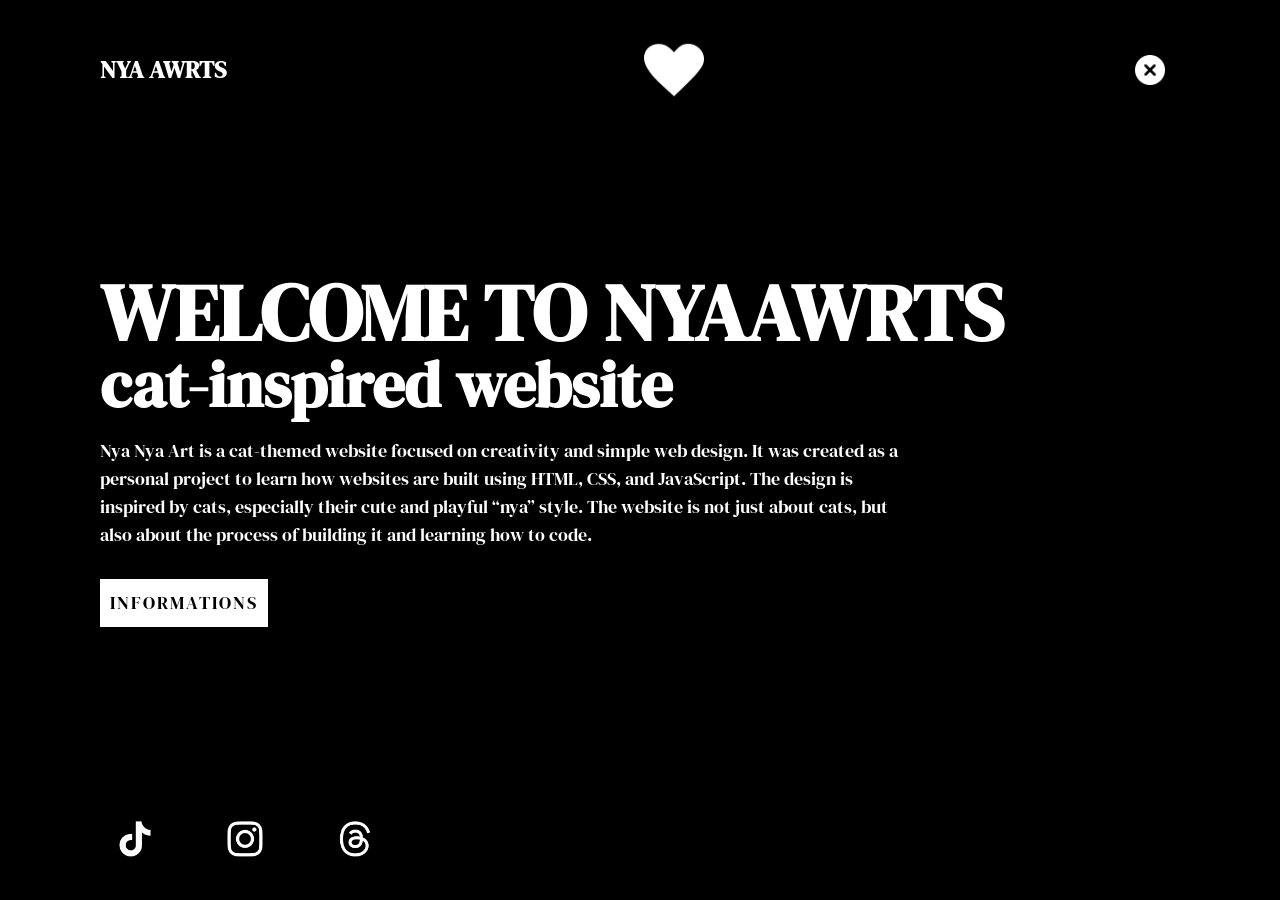
<file: index.html>
<!DOCTYPE html>
<html Lang="en">
   <head>
        <meta charset="UTF-8">
        <meta name="viewport" content="width=device-width, initial-scale=1.0">
        <link rel="stylesheet" href="style.css">
        <title> Nya Awrts </title>   
   </head>
   <body>
      <section class="showcase ">
         <header>
            <h2 class="logo"> Nya Awrts </h2> 
             <img src="heart-white-icon.png"  style="width: 60px; height: 60px;">
            <div class="toggle "></div>

         </header>

         <video src="CAT IBIS PAINT VID.mp4" muted autoplay loop></video>

         <div class="overlay"></div>


         <div class="text">
            <h2> WELCOME TO NYAAWRTS </h2>
            <h3> cat-inspired website </h3>
            <p> Nya Nya Art is a cat-themed website focused on creativity and simple web design. It was created as a personal project to learn how websites are built using HTML, CSS, and JavaScript.

               The design is inspired by cats, especially their cute and playful “nya” style. The website is not just about cats, but also about the process of building it and learning how to code.
            </p>
            <a href="newpage1.html"> informations </a>
         </div>

         <ul class="social">
            <li><a href="https://www.tiktok.com/@goldfishmeow" target="_blank"><img src= "tiktok-simplified-white-icon.png" alt="" style="width: 70px; height: 70px;" </a></li> 
            <li><a href="https://www.instagram.com/turtledashboard?igsh=MTF0cnNoZTIxaGdidg%3D%3D&utm_source=qr" target="_blank"><img src="instagram-white-icon.png" alt=""style="width: 70px; height: 70px;" </a></li>
            <li><a href="https://www.threads.com/@april_nyaaa0_0?igshid=NTc4MTIwNjQ2YQ%3D%3D" target="_blank"><img src="threads-white-icon.png" alt="" style="width: 70px; height: 70px;" </a></li> 
         </ul>
      </section>

      <button class="menu">
           <ul>
              <li><a href="newpage4.html"> Nya to-do lists  </a></li>
              <li><a href="newpage5.html"> Nya Quotes </a></li>   
           </ul> 
      </button>

      <script>
        const menuToggle = document.querySelector('.toggle'); 
        const showcase = document.querySelector('.showcase'); 

         menuToggle.addEventListener('click', () => {
          menuToggle.classList.toggle('active');
          showcase.classList.toggle('active');
         }); 
      </script>
   </body>
</html>
</file>
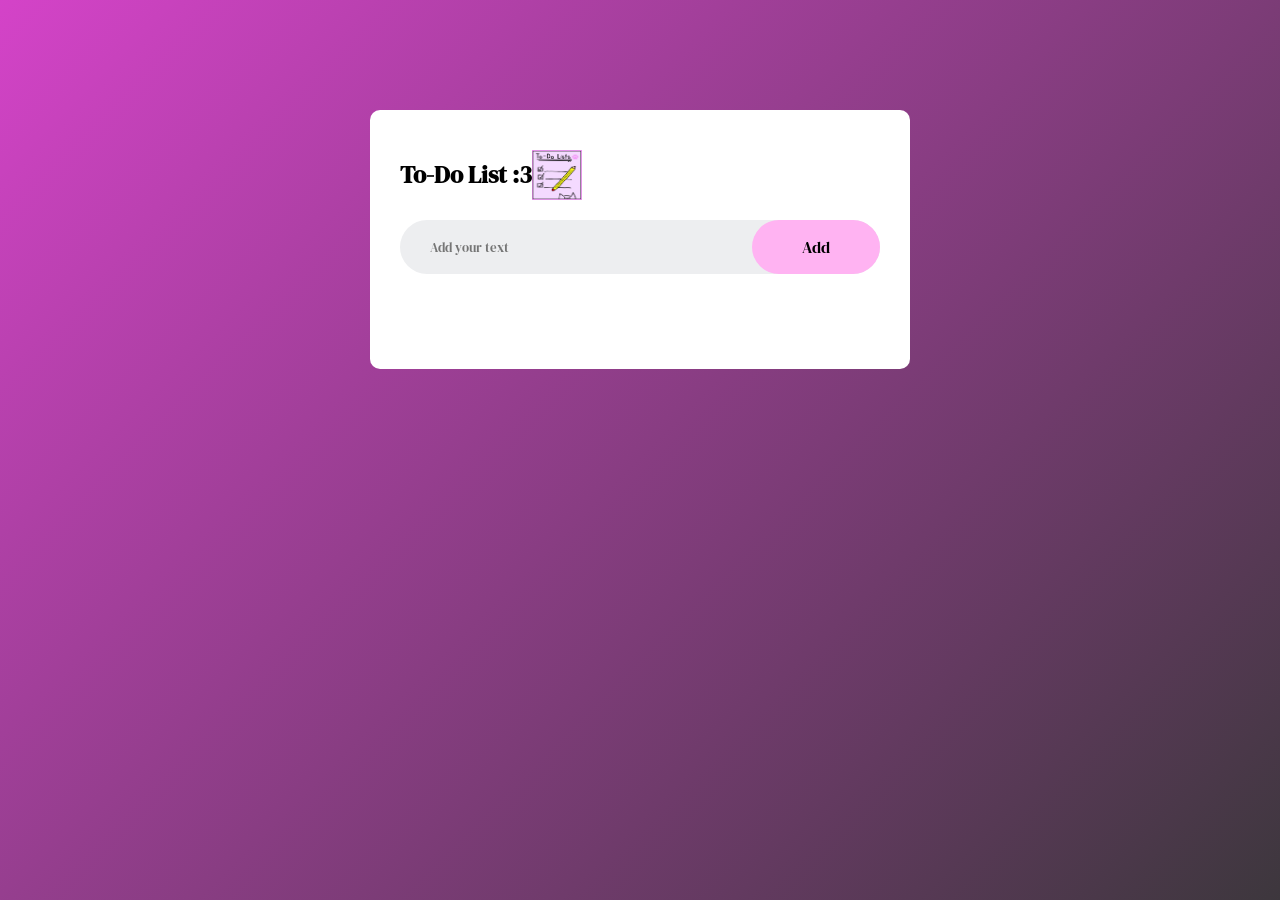
<file: newpage4.html>
<!DOCTYPE html>
<html Lang="en">
   <head>
        <meta charset="UTF-8">
        <meta name="viewport" content="width=device-width, initial-scale=1.0">
        <link rel="stylesheet" href="style.css">
        <title> Nya to-do lists </title>   
   </head>

   <body>
      <div class="container">
        <div class="todo-app">
          <h2> To-Do List :3 <img src="to-do lists.jpg" alt="" style="gap: 5px; width: 50px; height: 50px;" ></h2>
           <div class= "row">
              <input type="text" class="todo-input" id="input-box" placeholder="Add your text">
              <button onclick="addTask()">  Add  </button>
            </div>
            <ul id="list-container">
               <!-- <li class="checked">Task 1</li>
               <li>Task 2</li>
               <li>Task 3</li>-->
            </ul>
        </div>
      </div>
      <script src="Script.js"></script>
   </body>
</html>
</file>
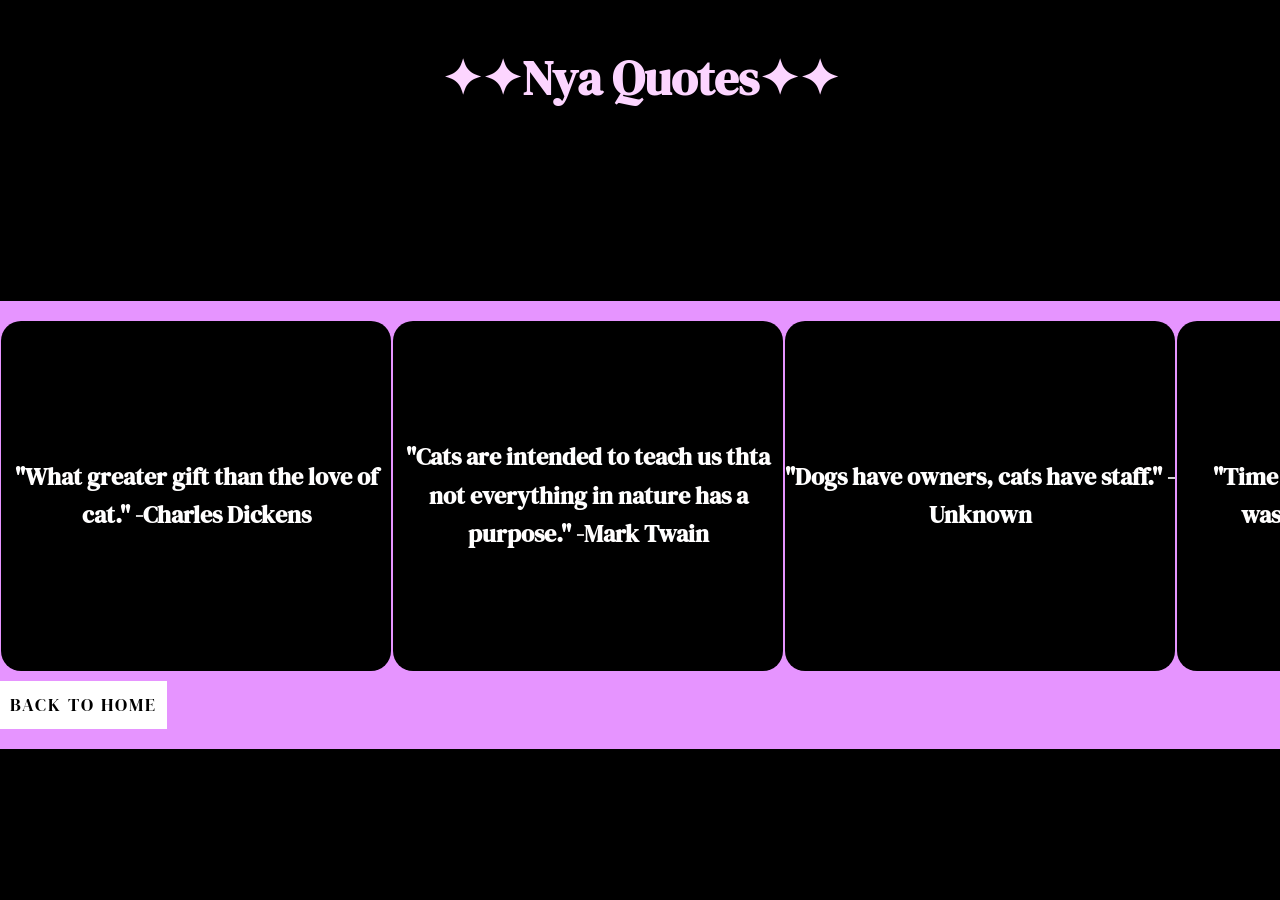
<file: newpage5.html>
<!DOCTYPE html>
<html lang="en">
   <head>
        <meta charset="UTF-8">
        <meta name="viewport" content="width=device-width, initial-scale=1.0">
        <link rel="stylesheet" href="style.css" >
        <title> Nya Quotes </title>
    </head>

    <body>

        <header>
            <h2 class="quotes"> ✦✦Nya Quotes✦✦ </h2>
        </header>

        <video class="card-video" src="paw purple.mp4" muted autoplay loop></video>

        <div class="carousel"> 
            
            <div class="group">
                <div class="groups" > "What greater gift than the love of cat." -Charles Dickens </div>
                <div class="groups"> "Cats are intended to teach us thta not everything in nature has a purpose." -Mark Twain </div>
                <div class="groups">"Dogs have owners, cats have staff." -Unknown </div>
                <div class="groups">"Time spent with cats is never wasted" -Sigmund Freud</div>
                <div class="groups">"In ancient times cats were worshipped as gods; they have not forgotten this." -Terry Pratchett </div>
                <div class="groups">"Cat never strike a pose that isnt photogenic" -Lillian Jackson Braun </div>
                <div class="groups">"Heaven will never be Paradise unless my cats are there waiting for me." -Unknown</div>
                <div class="groups">"No one can truly understand the bond we form with the cats we love until thye experience the loss of one" -Unknown </div>
                <div class="groups">"There are two means of refuge from the miseriesof life: music and cats." -Albert Schweitzer </div>
                <div class="groups">"Owners of dogs will have noticed that, if you provide them with food, water, shelter, and affection, they will thinkyou are God. Whereas owners of cats are compelled to realize that, if you provide them with food and water and affection, they draw the conclusion that they are God." -Christpher Hitchens </div>
                <!--Duplicate the items as needed--> 
                <div class="groups" > "What greater gift than the love of cat." -Charles Dickens </div>
                <div class="groups"> "Cats are intended to teach us thta not everything in nature has a purpose." -Mark Twain </div>
                <div class="groups">"Dogs have owners, cats have staff." -Unknown </div>
                <div class="groups">"Time spent with cats is never wasted" -Sigmund Freud</div>
                <div class="groups">"In ancient times cats were worshipped as gods; they have not forgotten this." -Terry Pratchett </div>
                <div class="groups">"Cat never strike a pose that isnt photogenic" -Lillian Jackson Braun </div>
                <div class="groups">"Heaven will never be Paradise unless my cats are there waiting for me." -Unknown</div>
                <div class="groups">"No one can truly understand the bond we form with the cats we love until thye experience the loss of one" -Unknown </div>
                <div class="groups">"There are two means of refuge from the miseriesof life: music and cats." -Albert Schweitzer </div>
                <div class="groups">"Owners of dogs will have noticed that, if you provide them with food, water, shelter, and affection, they will thinkyou are God. Whereas owners of cats are compelled to realize that, if you provide them with food and water and affection, they draw the conclusion that they are God." -Christpher Hitchens </div>
               
           
            
            
           
        </div>

      <a href="index.html" class="back-button">Back to Home</a>

    </body>
</file>
<file: style.css>
@import url('https://fonts.googleapis.com/css2?family=DM+Serif+Display:ital@0;1&display=swap');

:root {
    --overlay-color: rgba(116, 148, 255, 0.5);
}


*{
    box-sizing: border-box;
    margin: 0;
    padding: 0;
    font-family: 'DM Serif Display', sans-serif;
}

.showcase {
    position: relative;
    right: 0;
    width: 100%;
    min-height: 100vh;
    padding: 100px;
    display: flex;
    justify-content: space-between;
    align-items: center;
    background-color: rgb(0, 0, 0);
    color: rgb(255, 255, 255);
    z-index: 2;
    transition: 0.5s;
}

.showcase.active {
    right: 300px;
}
.showcase header {
    position: absolute;
    top: 0;
    left: 0;
    width: 100%;
    padding: 40px 100px;
    z-index: 1000;
    display: flex;
    align-items: center;
    justify-content: space-between;
}

.logo {
    text-transform: uppercase;
    cursor: pointer;
}

.toggle {
    position: relative;
    width: 60px;
    height: 60px;
    background: url("white close icon.png") no-repeat center; 
    background-size: 30px;
    background-position: center;
    cursor: pointer;
}


.toggle.active {
    background: url("home-button-white-icon.png") no-repeat center; 
    background-size: 30px;
    background-position: center;
}


.showcase video {
    position: absolute;
    top: 0;
    left: 0;
    width: 100%;
    height: 100%;
    object-fit: cover;
    opacity: 0.8;
}

.overlay {
    position: absolute;
    top: 0;
    left: 0;
    width: 100%;
    height: 100%;
    background-color: rgb(129, 85, 133);
    mix-blend-mode: overlay;
}

.text {
   position: relative;
   z-index: 10;
}

.text h2 {
    font-size: 5em;
    font-weight: 800;
    line-height: 1em;
    text-transform: uppercase;
}

.text h3 {
    font-size: 4em;
    font-weight: 700;
    line-height: 1em;
}

.text p {
    font-size: 1.1em;
    font-weight: 400;
    margin: 20px 0;
    max-width: 800px;
}

.text a {
    display: inline-block;
    font-size: 1.1em;
    background: rgb(255, 255, 255);
    padding: 10px 10px;
    text-decoration: none;
    color: rgb(0, 0, 0);
    margin-top: 10px;
    text-transform: uppercase;
    letter-spacing:2px;
    transition: 0.2s;
}

.text a:hover{
   letter-spacing: 6px;
   color: purple;
}

.social {
    position: absolute;
    bottom: 20px;
    z-index: 10;
    display: flex;
    justify-content: center;
    align-items: center;
}

.social li {
    list-style: none;
}

.social li a {
    display: inline-block;
    transition: 0.5s;
    margin-right: 20px;
    transform: scale(0.5)
}

.social li a:hover {
    transform: scale(0.5) translate(-15px);
}

.menu {
    background-color: rgb(0, 0, 0);
    position: absolute;
    top: 0;
    right: 0;
    width: 300px;
    height: 100%;
    display: flex;
    align-items: center;
    justify-content: center;
}

.menu ul {
    position: relative;
    list-style: none;
    text-align: justify;
}

.menu ul li a {
    text-decoration: none;
    font-size: 25px;
    color: rgb(255, 255, 255);
}

.menu ul li a:hover {
    color: purple;
}
@media (max-width:798px) {
    .showcase {
        flex-direction: column;
        padding: 40px;
    }

    .showcase header {
        padding: 40px;
    }

    .text h2 {
        font-size: 3em;
    }

    .text h3 {
        font-size: 2em;
    }
}

 
* {
    box-sizing: border-box; 
}

body {
    background-color: rgb(0, 0, 0);
    color: rgb(0, 0, 0);
    font-family: 'DM Serif Display', serif;
    line-height: 1.6;
    place-items: center;
    margin: 0;
    min-height: 100vh;
    display: flex;
    justify-content: center;
    align-items: center;
    flex-direction: column;
}

.card-container {
    background-size: cover;
    background-position: center;
    background-repeat: no-repeat;
    min-height: 100vh;
    padding: 20px;
    border-radius: 10px;
    width: 80%;
    box-shadow: 0 4px 8px rgba(102, 8, 110, 0.1);
    text-align: center;
   
   
}

.card-video {
    position: fixed;
    top: 0;
    left: 0;
    width: 100%;
    height: 100%;
    object-fit: cover;
    opacity: cover;
    z-index: -1;
}

.card-profile-pic {
    width: 30%;
    height: 30%;
    border-radius: 50%;
    object-fit: cover;
    border: 5px solid rgb(0, 0, 0);
    margin-bottom: 20px;
   
}

.profile-main {
    font-size: 1.25em;
    font-weight: 500;
    margin-bottom: 10px;
}

.card-profile-name {
    font-size: 2em;
    font-weight: 700;
    margin-bottom: 10px;
    align-items: center;
    position: center;
    color: rgb(241, 173, 255);
}

.card-profile-bio {
    color: rgb(240, 173, 253);
    font-size: 1.5em;
    margin: 5px 0 10px;
    line-height: 2em;
    align-items: center;
}

.card-profile-description {
    text-align: left;
    line-height: 1.5;
    font-size: 1.1em;
    color: rgb(0, 0, 0);
}


.description-box {
    background-color: rgb(255, 207, 251);
    padding: 15px;
    border-radius: 5px;
    margin-top: 20px;
    text-align: left;
    box-shadow: 0 2px 4px rgba(0, 0, 0, 0.1);
}

.description-box1 {
    background-color: rgb(255, 207, 251);
    padding: 15px;
    border-radius: 5px;
    margin-top: 20px;
    text-align: left;
    box-shadow: 0 2px 4px rgba(0, 0, 0, 0.1);
}



.back-button {
    display: inline-block;
    font-size: 1.1em;
    background: rgb(255, 255, 255);
    padding: 10px 10px;
    text-decoration: none;
    color: rgb(0, 0, 0);
    margin-top: 10px;
    text-transform: uppercase;
    letter-spacing:2px;
    transition: 0.2s;
    bottom: 20px;
    left: 50%;
}

.back-button:hover {
    letter-spacing: 6px;
    color: purple;

}


.body {
    background-color: rgb(0, 0, 0);
    color: rgb(0, 0, 0);
    font-family: 'DM Serif Display', serif;
    line-height: 1.6;
    place-items: center;
    margin: 0;
    min-height: 100vh;
    display: flex;
    justify-content: center;
    align-items: center;
}

.carousel {
   width: 100%;
   overflow: hidden;
   background-color: rgb(230, 148, 255);
   padding: 20px 0;
   margin-top: 150px;
}

.quotes {
    text-align: center;
    font-size: 3em;
    font-weight: 700;
    color: rgb(252, 213, 255);
    margin-top: 20px;
    position: absolute;
    top: 20px;
    left: 50%;
    transform: translateX(-50%);   
}

.groups {
    flex: 0 0 auto;
    width: 390px;
    height: 350px;
    background-color: rgb(0, 0, 0);
    display: flex;
    align-items: center;
    justify-content: center;
    color: rgb(255, 254, 254);
    font-weight: bold;
    font-size: 1.5em;
    border-radius: 20px;
    margin: 0 1px;
    text-align: center;
}

.group {
    display: flex;
    width: max-content;
    animation: scroll 25s linear infinite;
}

@keyframes scroll {
    0% {
        transform: translateX(0);
    }
    100% {
        transform: translateX(-50%);
    }
}

.carousel:hover .group {
    animation-play-state: paused;
}

.back-button1 {
    display: inline-block;
    font-size: 1.1em;
    background: rgb(255, 255, 255);
    padding: 10px 10px;
    text-decoration: none;
    color: rgb(0, 0, 0);
    margin-top: 10px;
    text-transform: uppercase;
    letter-spacing:2px;
    transition: 0.2s;
    
}

.back-button1:hover {
    letter-spacing: 6px;
    color: purple;
}

.container {
    background: linear-gradient(135deg, rgb(212, 67, 200), rgb(61, 55, 61));
    padding: 10px;
    width: 100%;
    min-height: 100vh;
}

.todo-app {
    width: 100%;
    max-width: 540px;
    background: white;
    margin: 100px auto 20px;
    padding: 40px 30px 70px;
    border-radius: 10px;
}

.todo-app h2{
    color: rgb(0, 0, 0);  
    display: flex;
    align-items: center;
    margin-bottom: 20px;
}

.todo-app h2 image {
    width: 400px;
    margin-left: 20px;
    margin-bottom: 20px;
    gap: 10px;
    
}

.row {
    display: flex;
    align-items: center;
    justify-content: space-between;
    background: #edeef0;
    border-radius: 30px;
    padding-left: 20px;
    margin-bottom: 25px;
}
.todo-app input{
    flex: 1;
    border: none;
    outline: none;
    background: transparent;
    padding: 10px;
   
}
button{
    border: none;
    outline: none;
    padding: 16px 50px;
    background: #ffb3f2;
    color: #000000;
    font-size: 16px;
    cursor: pointer;
    border-radius: 40px;
}
.todo-app ul li {
    list-style: none;
    font-size: 17px;
    padding: 12px 8px 12px 50px;
    user-select: none;
    cursor: pointer;
    position: relative;
}
.todo-app ul li::before {
    content: '';
    position: absolute;
    height: 28px;
    width: 28px;
    border-radius: none;
    background-image: url(uncheck-all-icon.png);
    background-size: cover;
    background-position: center;
    top: 12px;
    left: 8px;
}
ul li.checked {
    color: #000000;
    text-decoration: line-through;
}
ul li.checked::before {
     background-image: url(selecting-all-checkmark-icon.png);
}
ul li span {
    position: absolute;
    right: 0;
    top: 5px;
    width: 40px;
    height: 40px;
    font-size: 22px;
    color: #310029;
    line-height: 40px;
    text-align: center;
    border-radius: 50%;
}
ul li span:hover {
    background:rgb(245, 193, 255) ;
}
</file>
